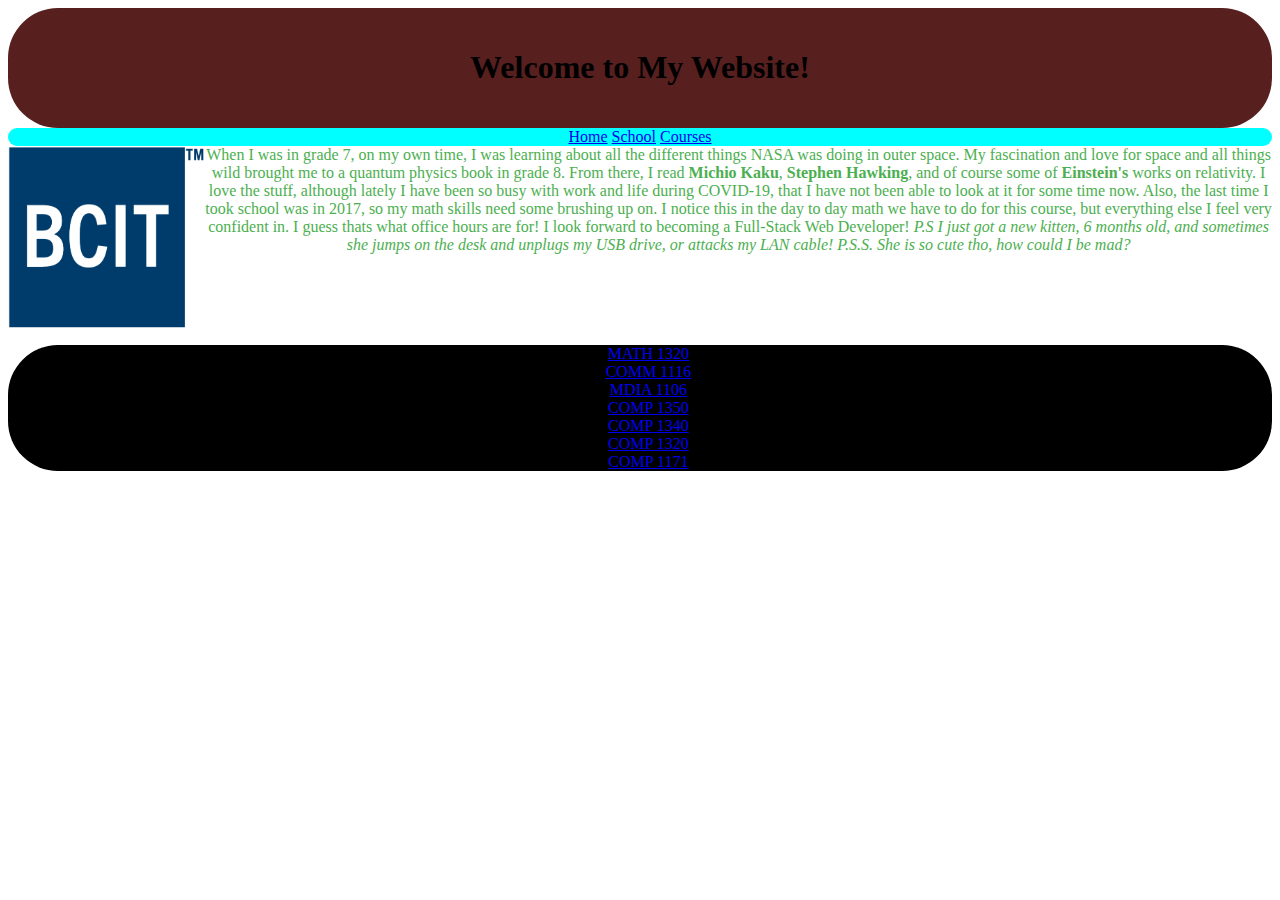
<file: index.html>
<!DOCTYPE html>
<html lang="en">

<head>
    <meta charset="utf-8">
    <title>This is My First Website!</title>
    <link href="./CSS/stylesheet.css" rel="stylesheet"/>
    <meta name="viewport" content="width=device-width,initial-scale=1" />
    <link rel="preconnect" href="https://fonts.gstatic.com">
    <link href="https://fonts.googleapis.com/css2?family=Goldman&display=swap" rel="stylesheet">
</head>
<body>

    <div class="header">
        <h1>Welcome to My Website!</h1>
    </div>
    <div class="pagecontent">
        <nav class="nav">
                <a href="index.html">Home</a>
                <a href="misc/school.html">School</a>
                <a href="misc/courses.html">Courses</a>
        </nav>
        <main>
            <section class="image"><a href = "https://www.bcit.ca/">
                <img src="./Images/bcitlogo.png" alt="BCIT's official logo"></a>
            </section>
            <section class="paragraph">
                <article>
                    When I was in grade 7, on my own time, I was learning about all the different things NASA was doing in outer space.
                    My fascination and love for space and all things wild brought me to a quantum physics book in grade 8.
                    From there, I read <strong>Michio Kaku</strong>, <strong>Stephen Hawking</strong>, and of course some of <strong>Einstein's</strong> works on relativity.
                    I love the stuff, although lately I have been so busy with work and life during COVID-19, that I have not been able 
                    to look at it for some time now. Also, the last time I took school was in 2017, so my math skills need some brushing up on.
                    I notice this in the day to day math we have to do for this course, but everything else I feel very confident in. 
                    I guess thats what office hours are for! I look forward to becoming a Full-Stack Web Developer!
                    <em>P.S I just got a new kitten, 6 months old, and sometimes she jumps on the desk and unplugs my USB drive, or attacks my LAN cable!
                    P.S.S. She is so cute tho, how could I be mad?</em>
                </article>
            </section>
        </main>
    <footer class="list">
        <ul>
            <div>I am taking <a href="https://www.bcit.ca/study/outlines/20203046211">MATH 1320</a></div>
            <div>I am taking <a href="https://www.bcit.ca/study/outlines/20203046199">COMM 1116</a></div>
            <div>I am taking <a href="https://www.bcit.ca/study/outlines/20203046214">MDIA 1106</a></div>
            <div>I am taking <a href="https://www.bcit.ca/study/outlines/20203046210">COMP 1350</a></div>
            <div>I am taking <a href="https://www.bcit.ca/study/outlines/20203046209">COMP 1340</a></div>
            <div>I am taking <a href="https://www.bcit.ca/study/outlines/20203046200">COMP 1320</a></div>
            <div>I am taking <a href="https://www.bcit.ca/study/outlines/20203046723">COMP 1171</a></div>
        </ul>
    </footer>
    </div>

</body>
















</html>
</file>
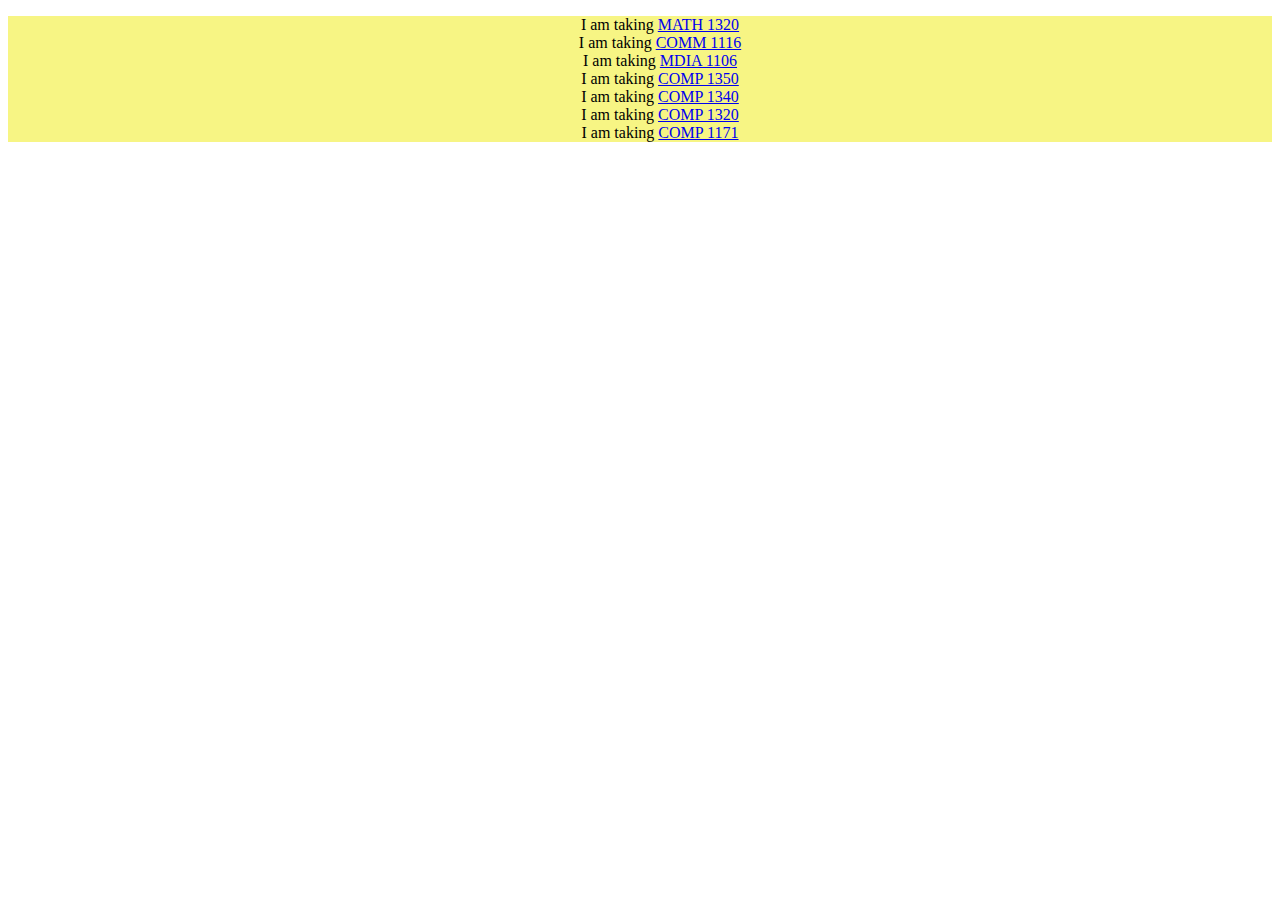
<file: misc/courses.html>
<!DOCTYPE html>
<html lang="en">
    
<head>
    <meta charset="utf-8">
    <title>This is My First Website!</title>
    <link href="../CSS/stylesheet.css" rel="stylesheet"/>
</head>

<body>
    <div class="coursespage">
        <header class="text-center">
            <ul>
                <div>I am taking <a href="https://www.bcit.ca/study/outlines/20203046211">MATH 1320</a></div>
                <div>I am taking <a href="https://www.bcit.ca/study/outlines/20203046199">COMM 1116</a></div>
                <div>I am taking <a href="https://www.bcit.ca/study/outlines/20203046214">MDIA 1106</a></div>
                <div>I am taking <a href="https://www.bcit.ca/study/outlines/20203046210">COMP 1350</a></div>
                <div>I am taking <a href="https://www.bcit.ca/study/outlines/20203046209">COMP 1340</a></div>
                <div>I am taking <a href="https://www.bcit.ca/study/outlines/20203046200">COMP 1320</a></div>
                <div>I am taking <a href="https://www.bcit.ca/study/outlines/20203046723">COMP 1171</a></div>
            </ul>
        </header>
    </div>
</body>
</file>
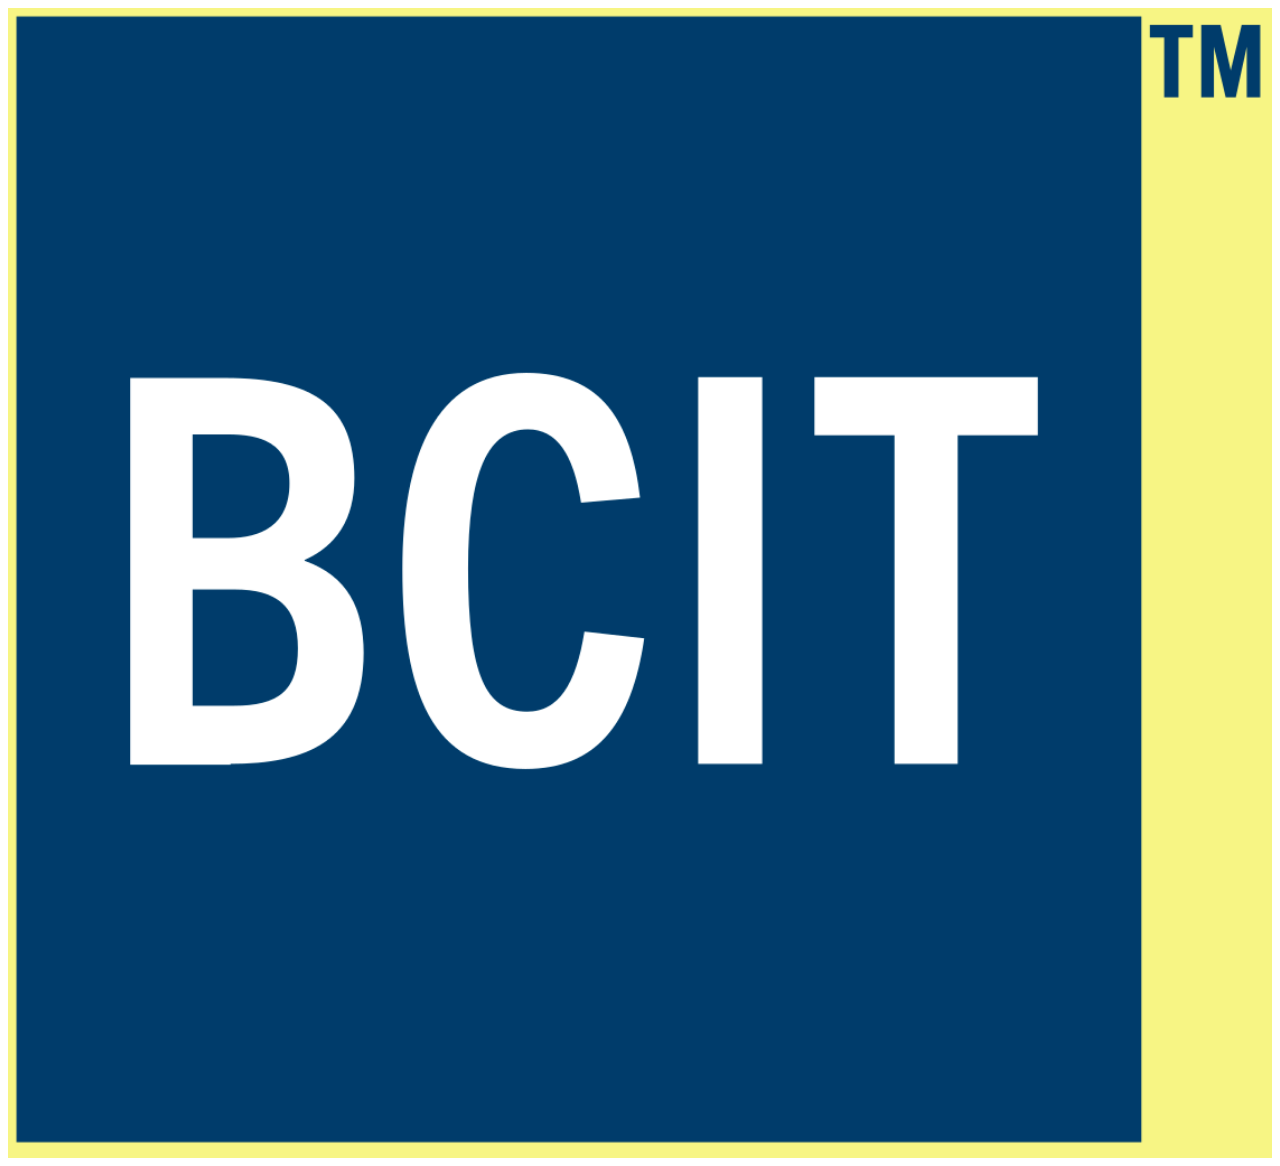
<file: misc/school.html>
<!DOCTYPE html>
<html lang="en">

<head>
    <meta charset="utf-8">
    <title>This is My First Website!</title>
    <link href="../CSS/stylesheet.css" rel="stylesheet"/>
</head>

<body>
    <div class="schoolpage">
        <header class="image"><a href = "https://www.bcit.ca/">
            <img src="../Images/bcitlogo.png" alt="BCIT's official logo"></a>
        </header>
    </div>
</body>
</file>
<file: CSS/stylesheet.css>
/* stylesheet */

@media screen and (max-width:600px) {
  body {
  text-align:center;
  background-color: #7a092f;
  width: 100%;
  }
  .paragraph{
    font-size:0.5em;
  }
  .nav {
    background-color: saddlebrown;
    border-radius: 12px;
    text-align:center;
  }
}


  img {
    width: 100%;
    height: 100%;
  }
  .nav {
    background-color: aqua;
    border-radius: 12px;
    text-align:center;  
  }
.h1 {
    -webkit-box-sizing:border-box;
    box-sizing:border-box;
    min-height:700px;
    padding-top:175px;
    text-align:center;
    color:rgb(170, 49, 116)
  }
.header {
  background-color: #581f1f;
  text-align: center;
  padding: 20px;
  border-radius: 50px;
}
main{
  display: flex;
  justify-content: space-between;
}
/*  nav container */
.navigation {
  overflow: hidden;
  background-color: #0a72e973;
  text-align: center;
  padding-top: 20px;
  height:100%;
}

/* nav links */
.navigation a {
  float: left;
  display: block;
  color: #8d1e1ed8;
  text-align: center;
  padding: 14px 16px;
  text-decoration: none;
}
.nav-centered {
  height: 100%;
}
.nav-centered a {
  float: none;
  position: relative;
  top: 50%;
  left: 50%;
  transform: translate(-50%, -50%);
}
/*a {
  float: none;
  position: absolute;
  top: 50%;
  left: 50%;
  transform: translate(-50%, -50%);
}

/* change colour on hover */
.navigation a:hover {
  background-color: #f5f368d0; 
  color: black;
}

/* change colour to the active link */
.navigation a.active {
  background-color: #7a094f;
  color: white;
}

.schoolpage {
  background-color: #f5f368d0;
}

.coursespage {
  background-color: #f5f368d0;
}
.text-center{
  text-align: center   ;
}

.paragraph {
  text-align: center;
  color: #4CAF50;
}
.list {
  text-align: center;
}
footer {
  background-color: black;
  border-radius: 50px;
  padding-right: 100px;
}
</file>
